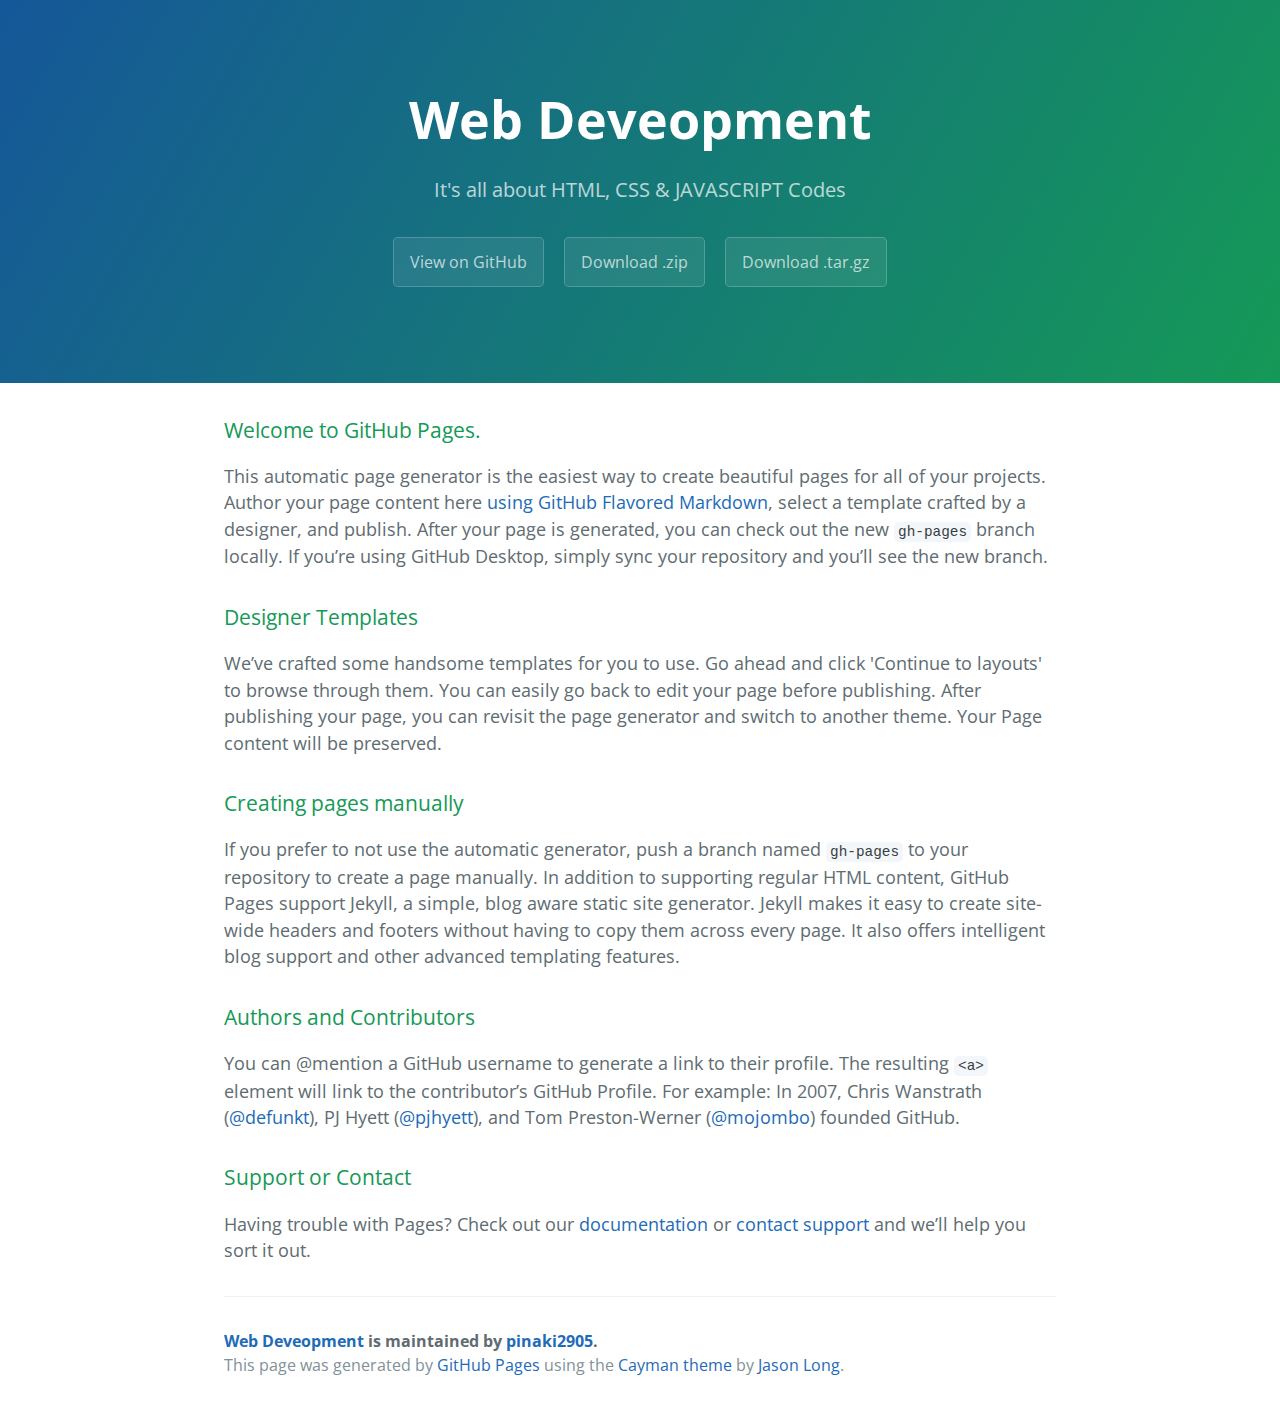
<file: index.html>
<!DOCTYPE html>
<html lang="en-us">
  <head>
    <meta charset="UTF-8">
    <title>Web Deveopment by pinaki2905</title>
    <meta name="viewport" content="width=device-width, initial-scale=1">
    <link rel="stylesheet" type="text/css" href="stylesheets/normalize.css" media="screen">
    <link href='https://fonts.googleapis.com/css?family=Open+Sans:400,700' rel='stylesheet' type='text/css'>
    <link rel="stylesheet" type="text/css" href="stylesheets/stylesheet.css" media="screen">
    <link rel="stylesheet" type="text/css" href="stylesheets/github-light.css" media="screen">
  </head>
  <body>
    <section class="page-header">
      <h1 class="project-name">Web Deveopment</h1>
      <h2 class="project-tagline">It&#39;s all about HTML, CSS &amp; JAVASCRIPT Codes</h2>
      <a href="https://github.com/pinaki2905/Coursera-HTML" class="btn">View on GitHub</a>
      <a href="https://github.com/pinaki2905/Coursera-HTML/zipball/master" class="btn">Download .zip</a>
      <a href="https://github.com/pinaki2905/Coursera-HTML/tarball/master" class="btn">Download .tar.gz</a>
    </section>

    <section class="main-content">
      <h3>
<a id="welcome-to-github-pages" class="anchor" href="#welcome-to-github-pages" aria-hidden="true"><span aria-hidden="true" class="octicon octicon-link"></span></a>Welcome to GitHub Pages.</h3>

<p>This automatic page generator is the easiest way to create beautiful pages for all of your projects. Author your page content here <a href="https://guides.github.com/features/mastering-markdown/">using GitHub Flavored Markdown</a>, select a template crafted by a designer, and publish. After your page is generated, you can check out the new <code>gh-pages</code> branch locally. If you’re using GitHub Desktop, simply sync your repository and you’ll see the new branch.</p>

<h3>
<a id="designer-templates" class="anchor" href="#designer-templates" aria-hidden="true"><span aria-hidden="true" class="octicon octicon-link"></span></a>Designer Templates</h3>

<p>We’ve crafted some handsome templates for you to use. Go ahead and click 'Continue to layouts' to browse through them. You can easily go back to edit your page before publishing. After publishing your page, you can revisit the page generator and switch to another theme. Your Page content will be preserved.</p>

<h3>
<a id="creating-pages-manually" class="anchor" href="#creating-pages-manually" aria-hidden="true"><span aria-hidden="true" class="octicon octicon-link"></span></a>Creating pages manually</h3>

<p>If you prefer to not use the automatic generator, push a branch named <code>gh-pages</code> to your repository to create a page manually. In addition to supporting regular HTML content, GitHub Pages support Jekyll, a simple, blog aware static site generator. Jekyll makes it easy to create site-wide headers and footers without having to copy them across every page. It also offers intelligent blog support and other advanced templating features.</p>

<h3>
<a id="authors-and-contributors" class="anchor" href="#authors-and-contributors" aria-hidden="true"><span aria-hidden="true" class="octicon octicon-link"></span></a>Authors and Contributors</h3>

<p>You can @mention a GitHub username to generate a link to their profile. The resulting <code>&lt;a&gt;</code> element will link to the contributor’s GitHub Profile. For example: In 2007, Chris Wanstrath (<a href="https://github.com/defunkt" class="user-mention">@defunkt</a>), PJ Hyett (<a href="https://github.com/pjhyett" class="user-mention">@pjhyett</a>), and Tom Preston-Werner (<a href="https://github.com/mojombo" class="user-mention">@mojombo</a>) founded GitHub.</p>

<h3>
<a id="support-or-contact" class="anchor" href="#support-or-contact" aria-hidden="true"><span aria-hidden="true" class="octicon octicon-link"></span></a>Support or Contact</h3>

<p>Having trouble with Pages? Check out our <a href="https://help.github.com/pages">documentation</a> or <a href="https://github.com/contact">contact support</a> and we’ll help you sort it out.</p>

      <footer class="site-footer">
        <span class="site-footer-owner"><a href="https://github.com/pinaki2905/Coursera-HTML">Web Deveopment</a> is maintained by <a href="https://github.com/pinaki2905">pinaki2905</a>.</span>

        <span class="site-footer-credits">This page was generated by <a href="https://pages.github.com">GitHub Pages</a> using the <a href="https://github.com/jasonlong/cayman-theme">Cayman theme</a> by <a href="https://twitter.com/jasonlong">Jason Long</a>.</span>
      </footer>

    </section>

  
  </body>
</html>
</file>
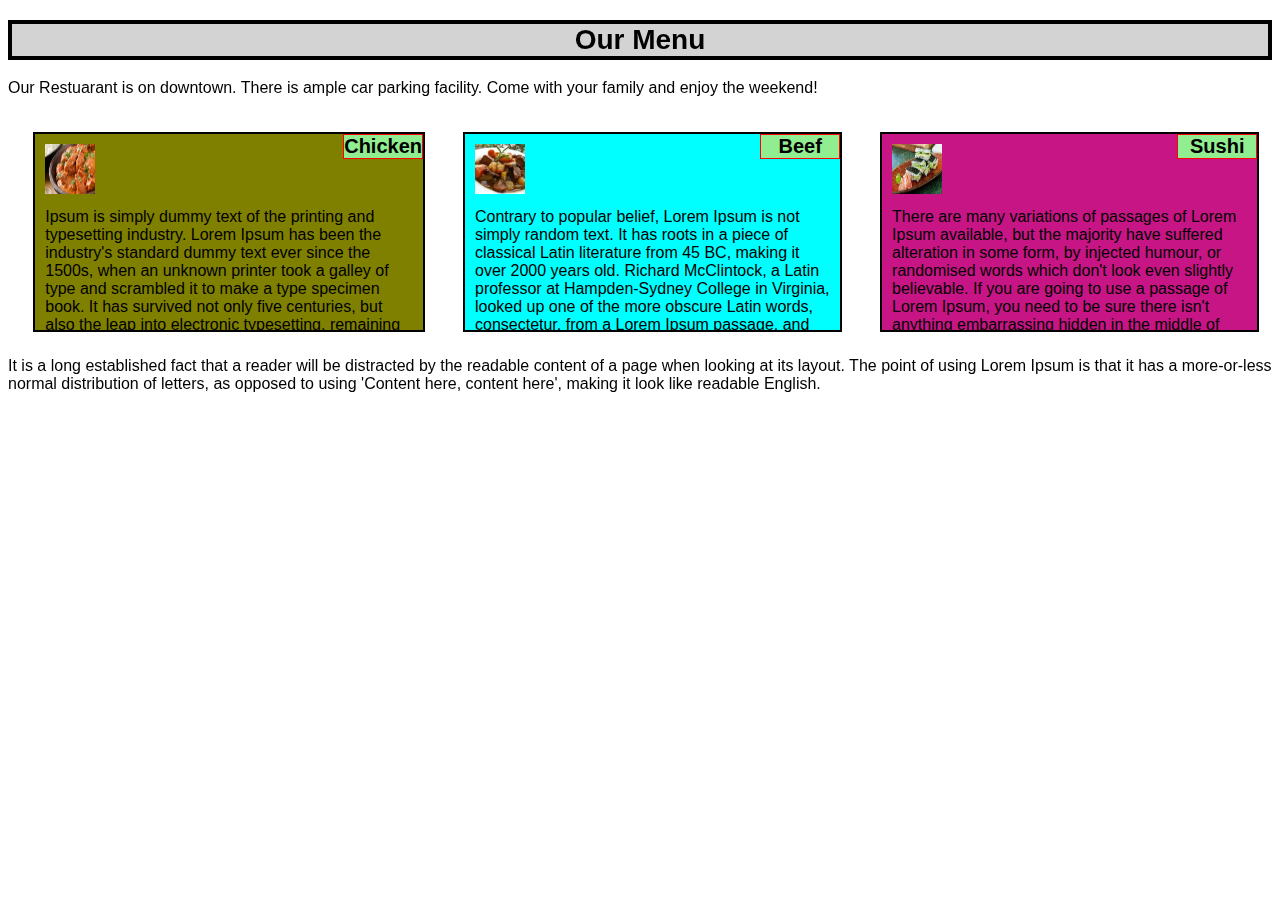
<file: module2_assignment/index.html>
<!DOCTYPE html>
<html lang="en">
<head>

	<title>Responsive Design</title>

<meta charset="utf-8">

<meta name="viewport" content="width=device-width, initial-scale=1.0">

               
<link rel="stylesheet" type="text/css" href="Style/box-design.css">

	

</head>

<body>

<div class="container">

<h1>Our Menu</h1>

<p>Our Restuarant is on downtown. There is ample car parking facility. Come with your family and enjoy the weekend!</p>

     <section class=" col-s-1 col-l1-3 col-m1-3">

     <h2>Chicken</h2>
     <img src="chicken.jpg" alt="chicken">

     <aside>Ipsum is simply dummy text of the printing and typesetting industry. Lorem Ipsum has been the industry's standard dummy text ever since the 1500s, when an unknown printer took a galley of type and scrambled it to make a type specimen book. It has survived not only five centuries, but also the leap into electronic typesetting, remaining essentially unchanged. It was popularised in the 1960s with the release of Letraset sheets containing Lorem Ipsum passages, and more recently with desktop publishing software like Aldus PageMaker including versions of Lorem Ipsum.</aside>
     	
     </section>

     <section class="col-s-2 col-l2-3 col-m2-3">
     <img src="beef.jpg" alt="beef">
     <h2>Beef</h2>
     	
     	<aside>Contrary to popular belief, Lorem Ipsum is not simply random text. It has roots in a piece of classical Latin literature from 45 BC, making it over 2000 years old. Richard McClintock, a Latin professor at Hampden-Sydney College in Virginia, looked up one of the more obscure Latin words, consectetur, from a Lorem Ipsum passage, and going through the cites of the word in classical literature, discovered the undoubtable source. Lorem Ipsum comes from sections 1.10.32 and 1.10.33 of "de Finibus Bonorum et Malorum" (The Extremes of Good and Evil) by Cicero, written in 45 BC. This book is a treatise on the theory of ethics, very popular during the Renaissance. The first line of Lorem Ipsum, "Lorem ipsum dolor sit amet..", comes from a line in section 1.10.32.<br>

        The standard chunk of Lorem Ipsum used since the 1500s is reproduced below for those interested. Sections 1.10.32 and 1.10.33 from "de Finibus Bonorum et Malorum" by Cicero are also reproduced in their exact original form, accompanied by English versions from the 1914 translation by H. Rackham.</aside>
     </section>
     <section class="col-s-3 col-l3-3 col-m-12">
     <img src="sushi.jpg" alt="sushi">
     <h2>Sushi</h2>
     	<aside>There are many variations of passages of Lorem Ipsum available, but the majority have suffered alteration in some form, by injected humour, or randomised words which don't look even slightly believable. If you are going to use a passage of Lorem Ipsum, you need to be sure there isn't anything embarrassing hidden in the middle of text. All the Lorem Ipsum generators on the Internet tend to repeat predefined chunks as necessary, making this the first true generator on the Internet. It uses a dictionary of over 200 Latin words, combined with a handful of model sentence structures, to generate Lorem Ipsum which looks reasonable. The generated Lorem Ipsum is therefore always free from repetition, injected humour, or non-characteristic words etc.</aside>

     </section>
     <p>
     It is a long established fact that a reader will be distracted by the readable content of a page when looking at its layout. The point of using Lorem Ipsum is that it has a more-or-less normal distribution of letters, as opposed to using 'Content here, content here', making it look like readable English. </p>
     </div>
         

</body>
</html>
</file>
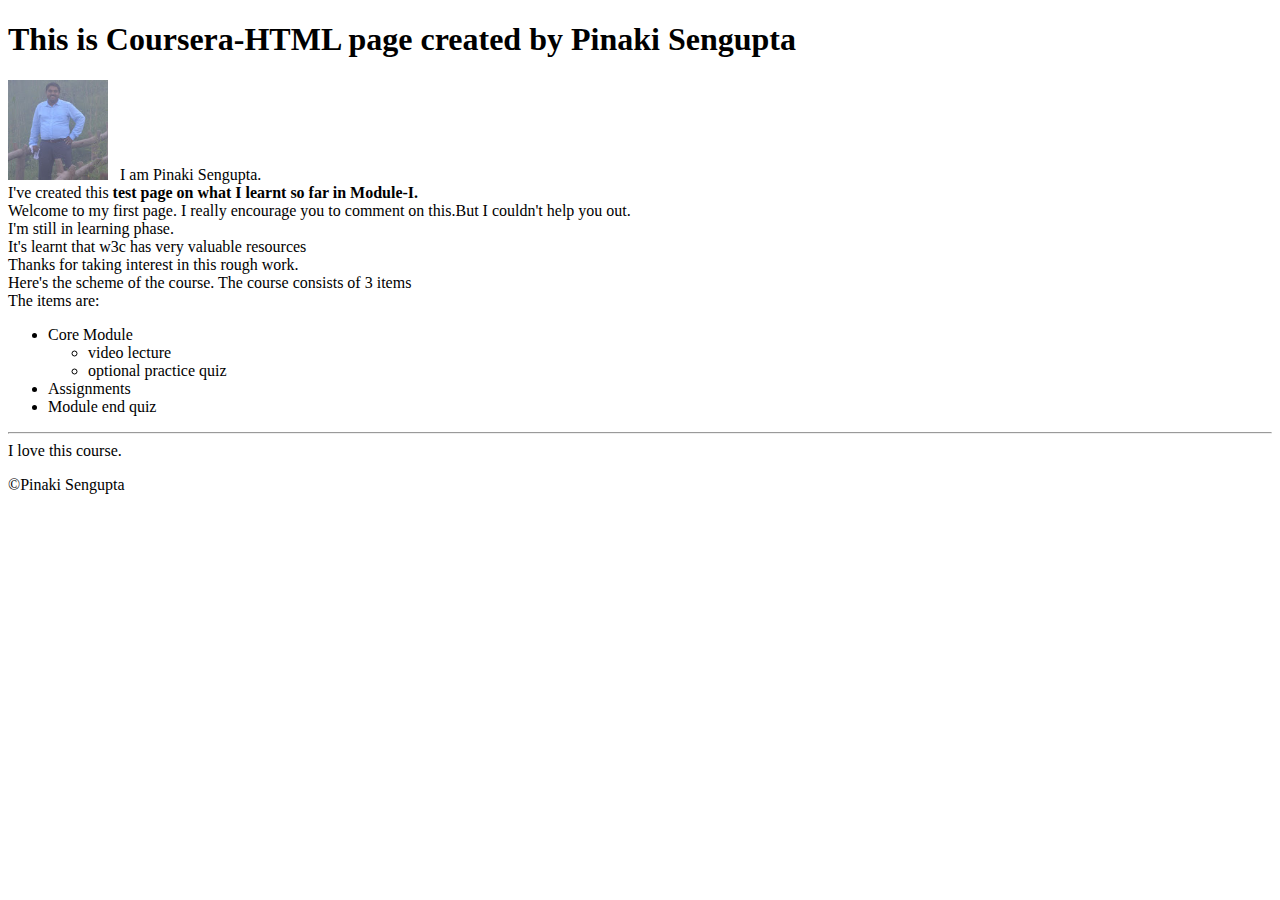
<file: site/index.html>
<!DOCTYPE html>
<html>
<head>
    <meta charset="utf-8">
	<title>Coursera-HTML</title>
</head>
<body>
<h1>This is Coursera-HTML page created by Pinaki Sengupta</h1>
<p><div><img src="profile.JPG" alt="Pinaki Sengupta" width="100" height="100">&nbsp;&nbsp;&nbsp;I am Pinaki Sengupta.
</div>
<div>
I've created this <b>test page on what I learnt so far in Module-I.</b>
</div>
<div><span>Welcome to my first page. I really encourage you to comment on this.</span>But I couldn't help you out.
</div>
<div>I'm still in learning phase.</div><div><span>It's learnt that w3c has very valuable resources</span></div>
<div>Thanks for taking interest in this rough work.</div>
<div>Here's the scheme of the course. The course consists of 3 items
</div>
<div>The items are:
<ul>
    <li>Core Module
	    <ul>
	    <li>video lecture</li>
	    <li>optional practice quiz</li>
	    </ul>
	</li>
	<li>Assignments</li>
    <li>Module end quiz</li>  
</ul>
</div>
<hr>
<div>
 I love this course.
</div>
</p>
<footer>
	    &copy;Pinaki Sengupta
</footer>
</body>
</html>
</file>
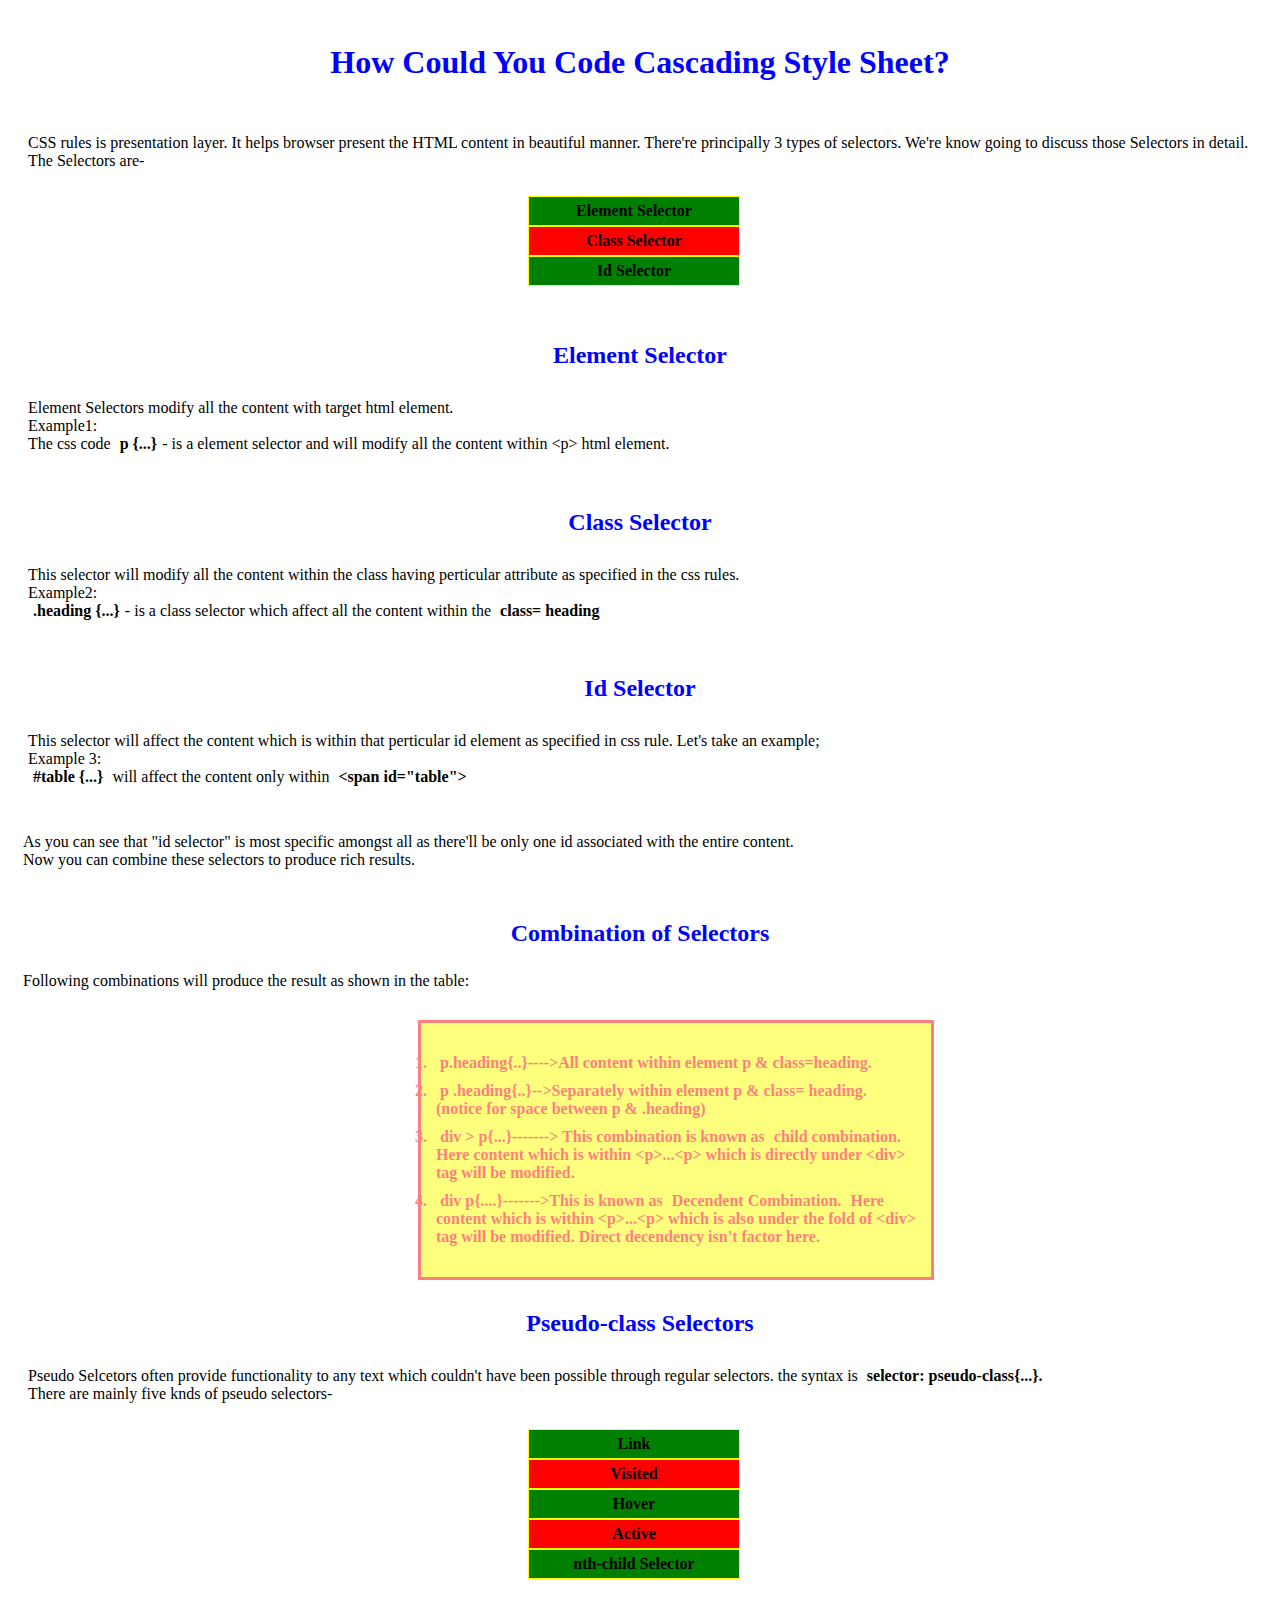
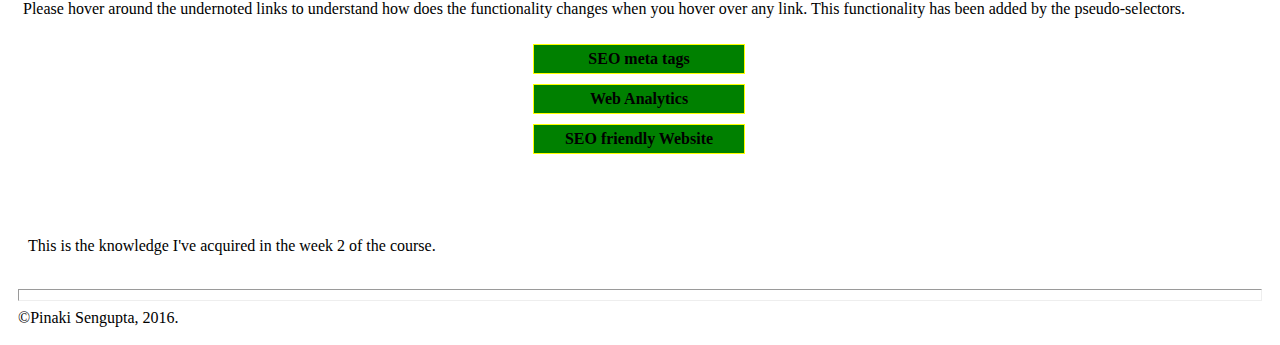
<file: site/css rules.html>
<!DOCTYPE html>
<html>
<head>
<meta charset="utf-8">

<style type="text/css">
    *{padding: 5px;}
	.heading {color: blue; text-align: center;}

    .selectors {list-style: none; }
   
    #table {margin-left: 400px; margin-top: 25px; width: 500px; text-align: left; background-color: yellow; 
    	    color: red; opacity: 0.5; font-weight:bold; 
    	    border-style: solid}
    .pseudo { list-style: none;}
    a:link, a:visited {
    	text-decoration: none; background-color: green; border: 1px solid yellow; display: block; width: 200px; text-align: center; color: black; margin-left: 500px; font-weight: bold;}
    a:hover, a:visited {background-color: red;}

    .selectors li:nth-child(odd) 
    {margin-left: 500px; background-color: green; display: box; width: 200px; text-align: center; border: solid 1px yellow; font-weight: bold; font-family: verdana;}
    .selectors li:nth-child(even) 
    {margin-left: 500px; background-color: red; display: box; width: 200px; text-align: center; border: solid 1px yellow; font-weight: bold;}
</style>


<title>CSS Rules</title>
</head>
<body>
<h1 class="heading">How Could You Code Cascading Style Sheet?</h1>
<div>
<p>CSS rules is presentation layer. It helps browser present the HTML content in beautiful manner. There're principally 3 types of selectors. We're know going to discuss those Selectors in detail.<br>
The Selectors are-
</p>
<ul class="selectors">
	<li>Element Selector</li>
	<li>Class Selector</li>
	<li>Id Selector</li>
</ul>
</div>
<div><h2 class="heading">Element Selector</h2>
<p>Element Selectors modify all the content with target html element.
<br>Example1:<br>
The css code <b>p {...}</b>- is a element selector and will modify all the content within &lt;p&gt; html element.</p>
</div>
<div><h2 class="heading">Class Selector</h2>
	<p>This selector will modify all the content within the class having perticular attribute as specified in the css rules.<br>
	 Example2:<br> 
	 <b>.heading {...}</b>- is a class selector which affect all the content within the <b>class= heading</b></p>
</div>
<div><h2 class="heading">Id Selector</h2>
<p>This selector will affect the content which is within that perticular id element as specified in css rule. Let's take an example;
<br>
Example 3:<br>
<b>#table {...}</b> will affect the content only within <b>&lt;span id="table"&gt;</b>
</p>
</div>
<p>As you can see that "id selector" is most specific amongst all as there'll be only one id associated with the entire content.<br>
Now you can combine these selectors to produce rich results.</p>

<div><h2 class="heading">Combination of Selectors</h2>
Following combinations will produce the result as shown in the table:
<br>
</div>
<div id="table">
<ol>
<li>&nbsp;p.heading{..}---->All content within element p &amp; class=heading.<br></li>
<li>&nbsp;p .heading{..}-->Separately within element p & class= heading. (notice for space between p &amp; .heading)<br></li>
<li>&nbsp;div > p{...}------->	This combination is known as <b>child combination.</b> Here content which is within &lt;p&gt;...&lt;p&gt; which is directly under &lt;div&gt; tag will be modified.<br></li>
<li>&nbsp;div p{....}------->This is known as <b>Decendent Combination.</b> Here content which is within &lt;p&gt;...&lt;p&gt; which is also under the fold of &lt;div&gt; tag will be modified. Direct decendency isn't factor here.</li>
</ol></div>
<div><h2 class="heading">Pseudo-class Selectors</h2>
	<p>Pseudo Selcetors often provide functionality to any text which couldn't have been possible through regular selectors. the syntax is <b>selector: pseudo-class{...}.</b><br>
	There are mainly five knds of pseudo selectors-
	<ul class="selectors">
		<li>Link</li>
		<li>Visited</li>
		<li>Hover</li>
		<li>Active</li>
		<li>nth-child Selector</li>
     </ul>
     Please hover around the undernoted links to understand how does the functionality changes when you hover over any link. This functionality has been added by the pseudo-selectors.      
     <ul class="pseudo">
     	<li><a href="http://www.digitalmedialab.in/2016/10/12/seo-meta-tags" target="_blank">SEO meta tags</a></li>
     	<li><a href="http://www.digitalmedialab.in/2016/10/03/web-analytics" target="_blank">Web Analytics</a></li>
     	<li><a href="http://www.digitalmedialab.in/2016/09/22/creating-seo-friendly-website" target="_blank">SEO friendly Website</a></li>


     </ul>


	</p>


</div>
<div>
<p>This is the knowledge I've acquired in the week 2 of the course.</p>
</div>
<hr>
&copy;Pinaki Sengupta, 2016.

</body>
</html>
</file>
<file: stylesheets/stylesheet.css>
* {
  box-sizing: border-box; }

body {
  padding: 0;
  margin: 0;
  font-family: "Open Sans", "Helvetica Neue", Helvetica, Arial, sans-serif;
  font-size: 16px;
  line-height: 1.5;
  color: #606c71; }

a {
  color: #1e6bb8;
  text-decoration: none; }
  a:hover {
    text-decoration: underline; }

.btn {
  display: inline-block;
  margin-bottom: 1rem;
  color: rgba(255, 255, 255, 0.7);
  background-color: rgba(255, 255, 255, 0.08);
  border-color: rgba(255, 255, 255, 0.2);
  border-style: solid;
  border-width: 1px;
  border-radius: 0.3rem;
  transition: color 0.2s, background-color 0.2s, border-color 0.2s; }
  .btn + .btn {
    margin-left: 1rem; }

.btn:hover {
  color: rgba(255, 255, 255, 0.8);
  text-decoration: none;
  background-color: rgba(255, 255, 255, 0.2);
  border-color: rgba(255, 255, 255, 0.3); }

@media screen and (min-width: 64em) {
  .btn {
    padding: 0.75rem 1rem; } }

@media screen and (min-width: 42em) and (max-width: 64em) {
  .btn {
    padding: 0.6rem 0.9rem;
    font-size: 0.9rem; } }

@media screen and (max-width: 42em) {
  .btn {
    display: block;
    width: 100%;
    padding: 0.75rem;
    font-size: 0.9rem; }
    .btn + .btn {
      margin-top: 1rem;
      margin-left: 0; } }

.page-header {
  color: #fff;
  text-align: center;
  background-color: #159957;
  background-image: linear-gradient(120deg, #155799, #159957); }

@media screen and (min-width: 64em) {
  .page-header {
    padding: 5rem 6rem; } }

@media screen and (min-width: 42em) and (max-width: 64em) {
  .page-header {
    padding: 3rem 4rem; } }

@media screen and (max-width: 42em) {
  .page-header {
    padding: 2rem 1rem; } }

.project-name {
  margin-top: 0;
  margin-bottom: 0.1rem; }

@media screen and (min-width: 64em) {
  .project-name {
    font-size: 3.25rem; } }

@media screen and (min-width: 42em) and (max-width: 64em) {
  .project-name {
    font-size: 2.25rem; } }

@media screen and (max-width: 42em) {
  .project-name {
    font-size: 1.75rem; } }

.project-tagline {
  margin-bottom: 2rem;
  font-weight: normal;
  opacity: 0.7; }

@media screen and (min-width: 64em) {
  .project-tagline {
    font-size: 1.25rem; } }

@media screen and (min-width: 42em) and (max-width: 64em) {
  .project-tagline {
    font-size: 1.15rem; } }

@media screen and (max-width: 42em) {
  .project-tagline {
    font-size: 1rem; } }

.main-content :first-child {
  margin-top: 0; }
.main-content img {
  max-width: 100%; }
.main-content h1, .main-content h2, .main-content h3, .main-content h4, .main-content h5, .main-content h6 {
  margin-top: 2rem;
  margin-bottom: 1rem;
  font-weight: normal;
  color: #159957; }
.main-content p {
  margin-bottom: 1em; }
.main-content code {
  padding: 2px 4px;
  font-family: Consolas, "Liberation Mono", Menlo, Courier, monospace;
  font-size: 0.9rem;
  color: #383e41;
  background-color: #f3f6fa;
  border-radius: 0.3rem; }
.main-content pre {
  padding: 0.8rem;
  margin-top: 0;
  margin-bottom: 1rem;
  font: 1rem Consolas, "Liberation Mono", Menlo, Courier, monospace;
  color: #567482;
  word-wrap: normal;
  background-color: #f3f6fa;
  border: solid 1px #dce6f0;
  border-radius: 0.3rem; }
  .main-content pre > code {
    padding: 0;
    margin: 0;
    font-size: 0.9rem;
    color: #567482;
    word-break: normal;
    white-space: pre;
    background: transparent;
    border: 0; }
.main-content .highlight {
  margin-bottom: 1rem; }
  .main-content .highlight pre {
    margin-bottom: 0;
    word-break: normal; }
.main-content .highlight pre, .main-content pre {
  padding: 0.8rem;
  overflow: auto;
  font-size: 0.9rem;
  line-height: 1.45;
  border-radius: 0.3rem; }
.main-content pre code, .main-content pre tt {
  display: inline;
  max-width: initial;
  padding: 0;
  margin: 0;
  overflow: initial;
  line-height: inherit;
  word-wrap: normal;
  background-color: transparent;
  border: 0; }
  .main-content pre code:before, .main-content pre code:after, .main-content pre tt:before, .main-content pre tt:after {
    content: normal; }
.main-content ul, .main-content ol {
  margin-top: 0; }
.main-content blockquote {
  padding: 0 1rem;
  margin-left: 0;
  color: #819198;
  border-left: 0.3rem solid #dce6f0; }
  .main-content blockquote > :first-child {
    margin-top: 0; }
  .main-content blockquote > :last-child {
    margin-bottom: 0; }
.main-content table {
  display: block;
  width: 100%;
  overflow: auto;
  word-break: normal;
  word-break: keep-all; }
  .main-content table th {
    font-weight: bold; }
  .main-content table th, .main-content table td {
    padding: 0.5rem 1rem;
    border: 1px solid #e9ebec; }
.main-content dl {
  padding: 0; }
  .main-content dl dt {
    padding: 0;
    margin-top: 1rem;
    font-size: 1rem;
    font-weight: bold; }
  .main-content dl dd {
    padding: 0;
    margin-bottom: 1rem; }
.main-content hr {
  height: 2px;
  padding: 0;
  margin: 1rem 0;
  background-color: #eff0f1;
  border: 0; }

@media screen and (min-width: 64em) {
  .main-content {
    max-width: 64rem;
    padding: 2rem 6rem;
    margin: 0 auto;
    font-size: 1.1rem; } }

@media screen and (min-width: 42em) and (max-width: 64em) {
  .main-content {
    padding: 2rem 4rem;
    font-size: 1.1rem; } }

@media screen and (max-width: 42em) {
  .main-content {
    padding: 2rem 1rem;
    font-size: 1rem; } }

.site-footer {
  padding-top: 2rem;
  margin-top: 2rem;
  border-top: solid 1px #eff0f1; }

.site-footer-owner {
  display: block;
  font-weight: bold; }

.site-footer-credits {
  color: #819198; }

@media screen and (min-width: 64em) {
  .site-footer {
    font-size: 1rem; } }

@media screen and (min-width: 42em) and (max-width: 64em) {
  .site-footer {
    font-size: 1rem; } }

@media screen and (max-width: 42em) {
  .site-footer {
    font-size: 0.9rem; } }
</file>
<file: stylesheets/github-light.css>
/*
The MIT License (MIT)

Copyright (c) 2016 GitHub, Inc.

Permission is hereby granted, free of charge, to any person obtaining a copy
of this software and associated documentation files (the "Software"), to deal
in the Software without restriction, including without limitation the rights
to use, copy, modify, merge, publish, distribute, sublicense, and/or sell
copies of the Software, and to permit persons to whom the Software is
furnished to do so, subject to the following conditions:

The above copyright notice and this permission notice shall be included in all
copies or substantial portions of the Software.

THE SOFTWARE IS PROVIDED "AS IS", WITHOUT WARRANTY OF ANY KIND, EXPRESS OR
IMPLIED, INCLUDING BUT NOT LIMITED TO THE WARRANTIES OF MERCHANTABILITY,
FITNESS FOR A PARTICULAR PURPOSE AND NONINFRINGEMENT. IN NO EVENT SHALL THE
AUTHORS OR COPYRIGHT HOLDERS BE LIABLE FOR ANY CLAIM, DAMAGES OR OTHER
LIABILITY, WHETHER IN AN ACTION OF CONTRACT, TORT OR OTHERWISE, ARISING FROM,
OUT OF OR IN CONNECTION WITH THE SOFTWARE OR THE USE OR OTHER DEALINGS IN THE
SOFTWARE.

*/

.pl-c /* comment */ {
  color: #969896;
}

.pl-c1 /* constant, variable.other.constant, support, meta.property-name, support.constant, support.variable, meta.module-reference, markup.raw, meta.diff.header */,
.pl-s .pl-v /* string variable */ {
  color: #0086b3;
}

.pl-e /* entity */,
.pl-en /* entity.name */ {
  color: #795da3;
}

.pl-smi /* variable.parameter.function, storage.modifier.package, storage.modifier.import, storage.type.java, variable.other */,
.pl-s .pl-s1 /* string source */ {
  color: #333;
}

.pl-ent /* entity.name.tag */ {
  color: #63a35c;
}

.pl-k /* keyword, storage, storage.type */ {
  color: #a71d5d;
}

.pl-s /* string */,
.pl-pds /* punctuation.definition.string, string.regexp.character-class */,
.pl-s .pl-pse .pl-s1 /* string punctuation.section.embedded source */,
.pl-sr /* string.regexp */,
.pl-sr .pl-cce /* string.regexp constant.character.escape */,
.pl-sr .pl-sre /* string.regexp source.ruby.embedded */,
.pl-sr .pl-sra /* string.regexp string.regexp.arbitrary-repitition */ {
  color: #183691;
}

.pl-v /* variable */ {
  color: #ed6a43;
}

.pl-id /* invalid.deprecated */ {
  color: #b52a1d;
}

.pl-ii /* invalid.illegal */ {
  color: #f8f8f8;
  background-color: #b52a1d;
}

.pl-sr .pl-cce /* string.regexp constant.character.escape */ {
  font-weight: bold;
  color: #63a35c;
}

.pl-ml /* markup.list */ {
  color: #693a17;
}

.pl-mh /* markup.heading */,
.pl-mh .pl-en /* markup.heading entity.name */,
.pl-ms /* meta.separator */ {
  font-weight: bold;
  color: #1d3e81;
}

.pl-mq /* markup.quote */ {
  color: #008080;
}

.pl-mi /* markup.italic */ {
  font-style: italic;
  color: #333;
}

.pl-mb /* markup.bold */ {
  font-weight: bold;
  color: #333;
}

.pl-md /* markup.deleted, meta.diff.header.from-file */ {
  color: #bd2c00;
  background-color: #ffecec;
}

.pl-mi1 /* markup.inserted, meta.diff.header.to-file */ {
  color: #55a532;
  background-color: #eaffea;
}

.pl-mdr /* meta.diff.range */ {
  font-weight: bold;
  color: #795da3;
}

.pl-mo /* meta.output */ {
  color: #1d3e81;
}
</file>
<file: module2_assignment/Style/box-design.css>
/*Base Style*/

    * {box-sizing: border-box; padding: 0px; font-family: Helvetica;}
    
    .container {width: 100%; }

    section{float: left; margin-right: 1%; margin-left: 2%; margin-top: 1.5%; margin-bottom: 2%;  border: 2.5px solid black; overflow: auto; height: 200px;}

    p { clear: both; font-size: 1em;}

    h1 {text-align: center; display: block; border: solid black 4px; width: 100%; margin-top: 20px; background-color: lightgrey;font-size: 1.75em; }

    h2 { text-align: center; display: block; background-color: lightgreen; border: solid 1px red; width: 80px; float: right; margin-top: 0px; margin-right: 0px; font-size: 1.25em;}

    aside{clear: both; padding: 10px; font-size: : 1em;}

    img{padding-top: 10px; padding-left: 10px; width: 60px; 
        height: 60px;}


               /* For Mobile Phones: */

@media screen and (max-width: 767px) {  

   .col-s-1{ background-color: olive; width: 97%}

   .col-s-2{ background-color: cyan; width: 97%;}

   .col-s-3{ background-color: mediumvioletred; width: 97%;}
   
}

                 /* For Tablet Version*/

@media screen and  (min-width: 768px) and (max-width: 991px){
       
    .col-m1-3 {background-color: olive; float: left; width: 47%;}

    .col-m2-3 {background-color: cyan; float: left; width: 46%; }

    .col-m-12 { background-color: mediumvioletred; float: left; width: 95%; }

                }

                  /* For Desktop Version*/

 @media screen and (min-width: 992px){

    .col-l1-3{ background-color: olive; width: 31%;}

    .col-l2-3{ background-color: cyan; width: 30%;}

    .col-l3-3{ background-color: mediumvioletred; width: 30%;}
}
</file>
